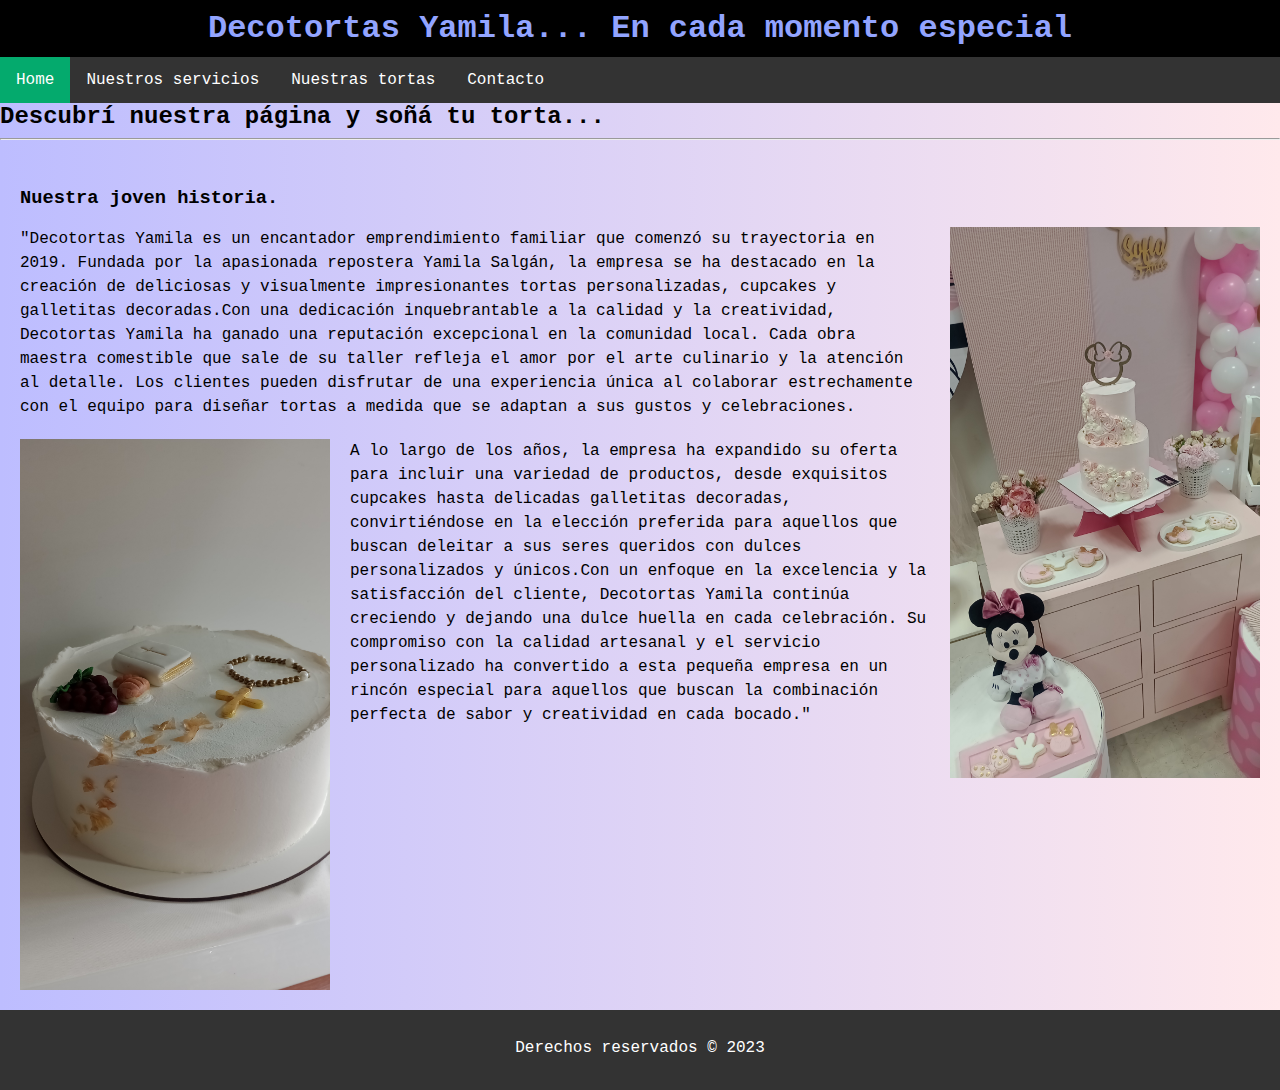
<file: index.html>
<!DOCTYPE html>
<html lang="en">
<head>
    <meta charset="UTF-8">
    <meta http-equiv="X-UA-Compatible" content="ie=edge">
    <meta name="viewport" content="width=device-width, initial-scale=1.0">
    <title>Decotortas yamila</title>
    <meta name="author" content="Adriango Sosa">
   <link rel="shortcut icon" href="icons8-cake-16.ico" type="image/x-icon">
    <meta name="description" content="Pagina web Decotortas">
    <meta name="keywords" content="tortas, rio cuarto, tortas personalizadas, tortas de cumpleaños">
    <link rel="stylesheet" href="css/index.css">
<body>
    <header>
        <h1>Decotortas Yamila... En cada momento especial</h1>
        <nav>
           <ul>
                <li><a class="active" href="index.html">Home</a></li>
                <li><a href="nuestrosServicios.html">Nuestros servicios</a></li>
                <li><a href="nuestrasTortas.html">Nuestras tortas</a></li>
                <li><a href="contacto.html">Contacto</a></li></li>
           </ul>
                
        </nav>
    </header>
    
    <h2>
        Descubrí nuestra página y soñá tu torta...
    </h2>
    <hr>

    <article class="container">
       <h3> Nuestra joven historia.</h3>
       <img class="image" src="/media/imagen/sofi1.jpg" alt="Minie Mouse" >
       <p>
            "Decotortas Yamila es un encantador emprendimiento familiar que comenzó su trayectoria en 2019. Fundada por la apasionada repostera Yamila Salgán, la empresa 
            se ha destacado en la creación de deliciosas y visualmente impresionantes tortas personalizadas, cupcakes y galletitas decoradas.Con una dedicación inquebrantable 
            a la calidad y la creatividad, Decotortas Yamila ha ganado una reputación excepcional en la comunidad local. Cada obra maestra comestible que sale de su taller 
            refleja el amor por el arte culinario y la atención al detalle. Los clientes pueden disfrutar de una experiencia única al colaborar estrechamente con el equipo 
            para diseñar tortas a medida que se adaptan a sus gustos y celebraciones.
        </p>
        <img class="image2" src="/media/imagen/comunion2.jpg" alt="Comunion">
        <p>
            A lo largo de los años, la empresa ha expandido su oferta para incluir una variedad de productos, desde exquisitos cupcakes hasta delicadas galletitas decoradas, 
            convirtiéndose en la elección preferida para aquellos que buscan deleitar a sus seres queridos con dulces personalizados y únicos.Con un enfoque en la excelencia 
            y la satisfacción del cliente, Decotortas Yamila continúa creciendo y dejando una dulce huella en cada celebración. Su compromiso con la calidad artesanal y el 
            servicio personalizado ha convertido a esta pequeña empresa en un rincón especial para aquellos que buscan la combinación perfecta de sabor y creatividad en cada bocado."
        </p>
    </article>
    <footer class="footer">
        <p>
            Derechos reservados &copy; 2023
        </p>
    </footer>
</body>

</html>
</file>
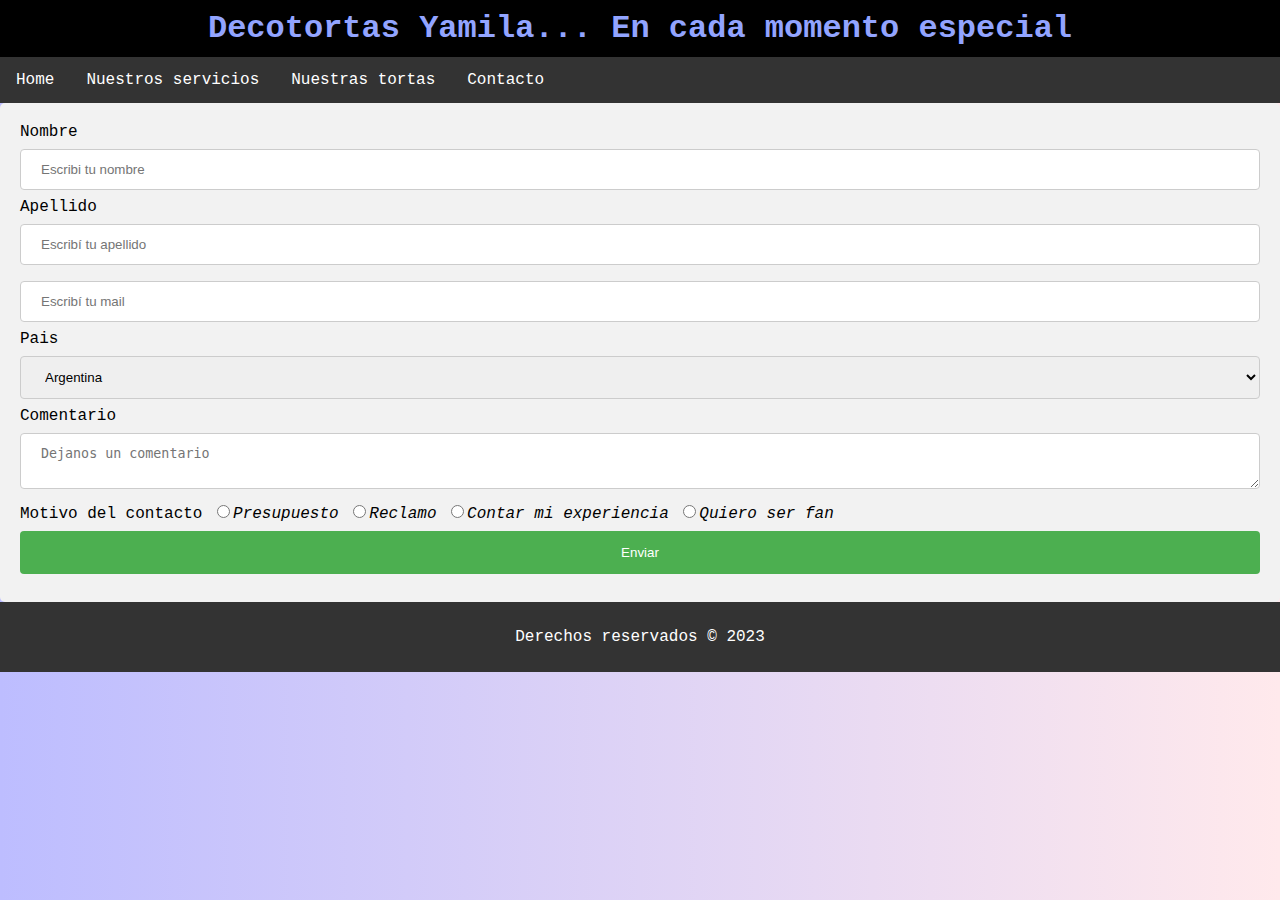
<file: contacto.html>
<!DOCTYPE html>
<html lang="en">
<head>
    <meta charset="UTF-8">
    <meta http-equiv="X-UA-Compatible" content="ie=edge">
    <meta name="viewport" content="width=device-width, initial-scale=1.0">
    <title>Decotortas yamila</title>
    <meta name="author" content="Adriango Sosa">
   <link rel="shortcut icon" href="icons8-cake-16.ico" type="image/x-icon">
    <meta name="description" content="Pagina web Decotortas">
    <meta name="keywords" content="tortas, rio cuarto, tortas personalizadas, tortas de cumpleaños">
    <link rel="stylesheet" href="css/contacto.css">
<body>
    <header>
        <h1>Decotortas Yamila... En cada momento especial</h1>
        <nav>
           <ul>
            <li><a href="index.html">Home</a></li>
            <li><a href="nuestrosServicios.html">Nuestros servicios</a></li>
            <li><a href="nuestrasTortas.html">Nuestras tortas</a></li>
            <li><a href="contacto.html">Contacto</a></li></li>
           </ul>
                
        </nav>
    </header>
    <div class="contenedor-formulario">
        <form>
            <label for="nombre">Nombre</label>
            <input type="text" id="nombre" name="nombre" placeholder="Escribi tu nombre" required>
            <label for="apellido">Apellido</label>
            <input type="text" id="apellido" name="apellido" placeholder="Escribí tu apellido" required>
            <label for="mail"></label>
            <input type="email" id="mail" name="mail" placeholder="Escribí tu mail" required>
            <label for="pais">Pais</label>
            <select name="pais" id="pais" required>
                <option value="Argentina">Argentina</option>
                <option value="Bolivia">Bolivia</option>
                <option value="Brasil">Brasil</option>
                <option value="Chile">Chile</option>
                <option value="Paraguay">Paraguay</option>
                <option value="Perú">Perú</option>
                <option value="Uruguay">Uruguay</option>
            </select>
            <label for="comentario"> Comentario </label>
            <textarea name="comentario" id="comentario" placeholder="Dejanos un comentario" required></textarea>
            
            <br>
            <label for="motivo">Motivo del contacto</label>
            <input type="radio" id="motivo" name="motivo"><i>Presupuesto</i>
            <input type="radio" id="motivo" name="motivo"><i>Reclamo</i>
            <input type="radio" id="motivo" name="motivo"><i>Contar mi experiencia</i>
            <input type="radio" id="motivo" name="motivo"><i>Quiero ser fan</i>

            <input type="submit" value="Enviar">
        </form>
    </div>
    
    <footer class="footer">
        <p>
            Derechos reservados &copy; 2023
        </p>
    </footer>
</body>

</html>
</file>
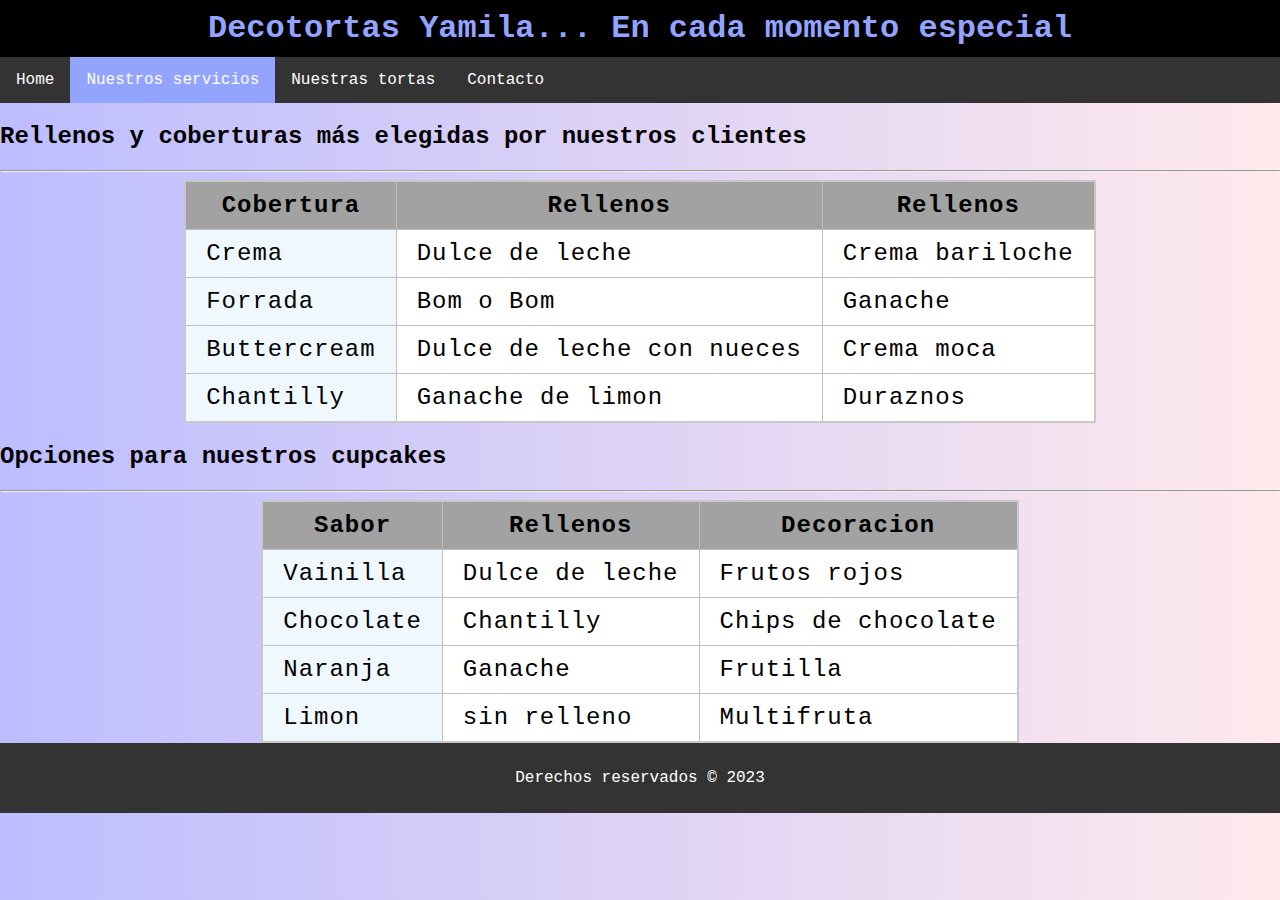
<file: nuestrosServicios.html>
<!DOCTYPE html>
<html lang="en">
<head>
    <meta charset="UTF-8">
    <meta http-equiv="X-UA-Compatible" content="ie=edge">
    <meta name="viewport" content="width=device-width, initial-scale=1.0">
    <title>Decotortas yamila</title>
    <meta name="author" content="Adriango Sosa">
   <link rel="shortcut icon" href="icons8-cake-16.ico" type="image/x-icon">
    <meta name="description" content="Pagina web Decotortas">
    <meta name="keywords" content="tortas, rio cuarto, tortas personalizadas, tortas de cumpleaños">
    <link rel="stylesheet" href="css/nuestrosServicios.css">
<body>
    <header>
        <h1>Decotortas Yamila... En cada momento especial</h1>
        <nav>
           <ul>
            <li><a href="index.html">Home</a></li>
            <li><a class="active" href="nuestrosServicios.html">Nuestros servicios</a></li>
            <li><a href="nuestrasTortas.html">Nuestras tortas</a></li>
            <li><a href="contacto.html">Contacto</a></li></li>
           </ul>
                
        </nav>
    </header>
    <h2>Rellenos y coberturas más elegidas por nuestros clientes</h2>
    <hr>

    <div class="container">
        <table>
            <colgroup>
                <col style="background-color: aliceblue;">
                <col>
                <col>
                <col>
                <col>
            </colgroup>
            <th>Cobertura</th>
            <th>Rellenos</th>
            <th>Rellenos</th>

            <tr>
                <td>Crema</td>
                <td>Dulce de leche</td>
                <td>Crema bariloche</td>
            </tr>
            <tr>
                <td>Forrada</td>
                <td>Bom o Bom</td>
                <td>Ganache</td>
            </tr>
            <tr>
                <td>Buttercream</td>
                <td>Dulce de leche con nueces</td>
                <td>Crema moca</td>
            </tr>
            <tr>
                <td>Chantilly</td>
                <td>Ganache de limon</td>
                <td>Duraznos </td>
            </tr>
        </table>
    </div>

    <h2>Opciones para nuestros cupcakes</h2>
    <hr>

    <div class="container">
        <table>
            <colgroup>
                <col style="background-color: aliceblue;">
                <col>
                <col>
                <col>
                <col>
            </colgroup>
            <th>Sabor</th>
            <th>Rellenos</th>
            <th>Decoracion</th>

            <tr>
                <td>Vainilla</td>
                <td>Dulce de leche</td>
                <td>Frutos rojos</td>
            </tr>
            <tr>
                <td>Chocolate</td>
                <td>Chantilly</td>
                <td>Chips de chocolate</td>
            </tr>
            <tr>
                <td>Naranja</td>
                <td>Ganache</td>
                <td>Frutilla</td>
            </tr>
            <tr>
                <td>Limon</td>
                <td>sin relleno</td>
                <td>Multifruta </td>
            </tr>
        </table>
    </div>
    <footer class="footer">
        <p>
            Derechos reservados &copy; 2023
        </p>
    </footer>
</body>

</html>
</file>
<file: css/index.css>
body {
    font-family: "Lucida Console", "Courier New", monospace;
    background: linear-gradient(to right, rgb(189, 189, 255), rgb(255, 233, 236));
    padding: 0;
    margin: 0;
}

header {
    text-align: center;
}

ul {
    list-style-type: none;
    margin: 0;
    padding: 0;
    overflow: hidden;
    background-color: #333;
}

li {
    float: left;
}

li a {
    display: block;
    color: white;
    text-align: center;
    padding: 14px 16px;
    text-decoration: none;
}

li a:hover:not(.active) {
    background-color: #111;
}

.active {
    background-color: #04AA6D;
}

h1 {
    background-color: black;
    padding: 10px;
    margin: 0;
    color: #92a4ff;
}
h2 {
    font-size: 24px;
    margin: 0;
    padding: 0;
}

.container {
    max-width: 100%;
    margin: 0 auto;
    padding: 20px;
}

p {
    font-size: 16px;
    line-height: 1.5;
    margin-bottom: 20px;
}

.image {
    float: right;
    margin: 0 0 20px 20px;
    max-width: 25%;
    height: 25%;
}

.image2 {
    float: left;
    margin: 0 20px 20px 0;
    max-width: 25%;
    height:25%;
}
.article {
    float: left;
    width: 70%;
    background-color: #FFF;
    padding: 10px;
    margin: 10px;
    border: 1px solid #CCC;
}

.footer {
    background-color: #333;
    color: #FFF;
    padding: 10px;
    text-align: center;
    clear: both;
}
</file>
<file: css/contacto.css>
body {
    font-family: "Lucida Console", "Courier New", monospace;
    background: linear-gradient(to right, rgb(189, 189, 255), rgb(255, 233, 236));
    padding: 0;
    margin: 0;
}

header {
    text-align: center;
}

ul {
    list-style-type: none;
    margin: 0;
    padding: 0;
    overflow: hidden;
    background-color: #333;
}

li {
    float: left;
}

li a {
    display: block;
    color: white;
    text-align: center;
    padding: 14px 16px;
    text-decoration: none;
}

li a:hover:not(.active) {
    background-color: #111;
}

.active {
    background-color: #04AA6D;
}

h1 {
    background-color: black;
    padding: 10px;
    margin: 0;
    color: #92a4ff;
}

input[type=text],
input[type=email],
textarea,
select {
    width: 100%;
    padding: 12px 20px;
    margin: 8px 0;
    display: inline-block;
    border: 1px solid #ccc;
    border-radius: 4px;
    box-sizing: border-box;
}

input[type=submit] {
    width: 100%;
    background-color: #4CAF50;
    color: white;
    padding: 14px 20px;
    margin: 8px 0;
    border: none;
    border-radius: 4px;
    cursor: pointer;
}

input[type=submit]:hover {
    background-color: #45a049;
}

div.contenedor-formulario {
    border-radius: 5px;
    background-color: #f2f2f2;
    padding: 20px;
}
.footer {
    background-color: #333;
    color: #FFF;
    padding: 10px;
    text-align: center;
    clear: both;
}
</file>
<file: css/nuestrosServicios.css>
body {
    font-family: "Lucida Console", "Courier New", monospace;
    background: linear-gradient(to right, rgb(189, 189, 255), rgb(255, 233, 236));
    padding: 0;
    margin: 0;
}

.container{
    display: flex;
    justify-content: center;
}

header {
    text-align: center;
}

ul {
    list-style-type: none;
    margin: 0;
    padding: 0;
    overflow: hidden;
    background-color: #333;
}

li {
    float: left;
}

li a {
    display: block;
    color: white;
    text-align: center;
    padding: 14px 16px;
    text-decoration: none;
}

li a:hover:not(.active) {
    background-color: #111;
}

.active {
    background-color: #92a4ff;
}

h1 {
    background-color: black;
    padding: 10px;
    margin: 0;
    color: #92a4ff;
}

table {
    border-collapse: collapse;
    border: 2px solid rgb(200, 200, 200);
    letter-spacing: 1px;
    font-size: 1.5rem;
    background-color: #FFF;
}

td {
    border: 1px solid rgb(190, 190, 190);
    padding: 10px 20px;
}

th {
    border: 1px solid rgb(190, 190, 190);
    padding: 10px 20px;
    background-color: rgb(162, 162, 162);
}

.footer {
    background-color: #333;
    color: #FFF;
    padding: 10px;
    text-align: center;
    clear: both;
    align-content: center;
}
</file>
